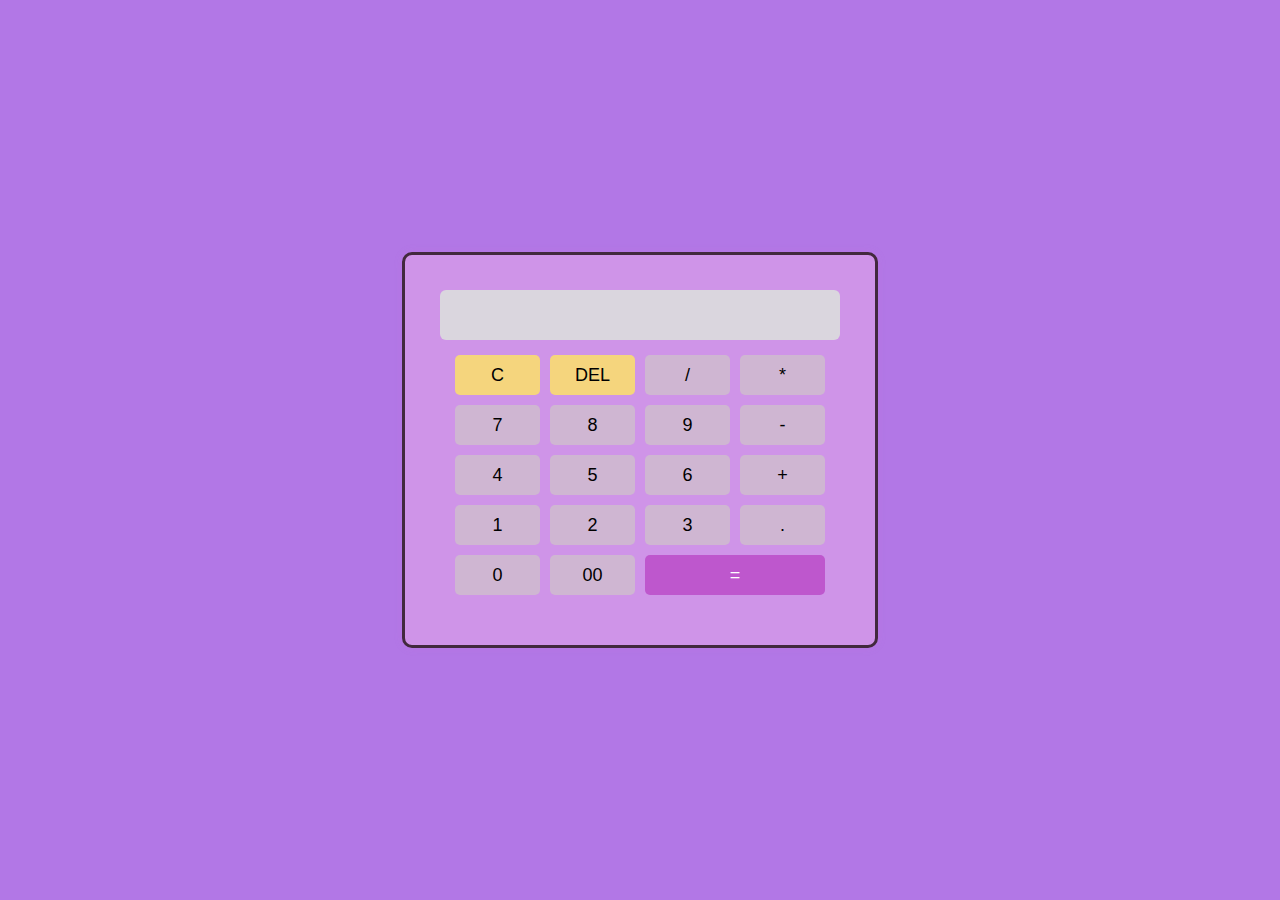
<file: codsoft_task3/index.html>
<!DOCTYPE html>
<html lang="en">
<head>
    <meta charset="UTF-8">
    <meta name="viewport" content="width=device-width, initial-scale=1.0">
    <title>Calculator</title>
    <link rel="stylesheet" href="style3.css">
</head>
<body>
    <!-- <h1>HEY! I'M Calculator </h1> -->
    <div class="calculator">
        <input type="text" id="display" disabled>
        <div class="button">
            <button class="sp-operator" onclick="clearDisplay()">C</button>
            <button class="sp-operator" onclick="deleteChar()">DEL</button>
            <button onclick="appendOperator('/')">/</button>
            <button onclick="appendOperator('*')">*</button>

            <button onclick="appendNumber('7')">7</button>
            <button onclick="appendNumber('8')">8</button>
            <button onclick="appendNumber('9')">9</button>
            <button onclick="appendOperator('-')">-</button>

            <button onclick="appendNumber('4')">4</button>
            <button onclick="appendNumber('5')">5</button>
            <button onclick="appendNumber('6')">6</button>
            <button onclick="appendOperator('+')">+</button>

            <button onclick="appendNumber('1')">1</button>
            <button onclick="appendNumber('2')">2</button>
            <button onclick="appendNumber('3')">3</button>
            <button onclick="appendOperator('.')">.</button>

            <button onclick="appendNumber('0')">0</button>
            <button onclick="appendNumber('00')">00</button>
            <button class="operator" onclick="calculate()">=</button>
        </div>
    </div>
    <!-- LINKING JavaScript -->
    <script src="cal.js"></script>
</body>
</html>
</file>
<file: codsoft_task3/style3.css>
body {
    font-family: 'Arial', sans-serif;
    display: flex;
    justify-content: center;
    align-items: center;
    height: 100vh;
    margin: 0;
    background-color: #b277e6;
}
/* INSIDE CALCULATOR BODY */
 .calculator {
    width: 400px;
    margin: 50px auto;
    padding: 35px;
    background-color: #e0a5e9a2;
    border: 3px solid #42293d;
    border-radius: 10px;
    box-shadow: 0 0 10px rgba(222, 128, 206, 0.1);
}
/* DISPLAY BAR  */
#display {
    width: 100%;
    height: 50px;
    font-size: 30px;
    text-align: right;
    padding: 16px;
    border: none;
    border-radius: 6px;
    box-sizing: border-box;
    background-color: rgb(218, 214, 222);
}

.button {
    display: grid;
    grid-template-columns: repeat(4, 1fr);
    grid-gap: 10px;
    padding: 15px;
}

button {
    height: 40px;
    font-size: 18px;
    border: none;
    border-radius: 5px;
    background-color: #cec7c7ad;
    cursor: pointer;
}
/* EQUALS TO BUTTON  */
.operator {
    background-color: #be57cd;
    color: #fff;
    grid-column: span 2;
}

.operator:hover {
    background-color: #590971;
}
/* CLEAR AND DELETE BUTTON */
.sp-operator{
    background-color: rgb(245, 213, 125);
}
.sp-operator:hover{
    background-color: #e0e0e0;
}
/* ALL OTHER NUMBER BUTTON HOVER */
button:hover {
    background-color: #e0e0e0;
}
</file>
